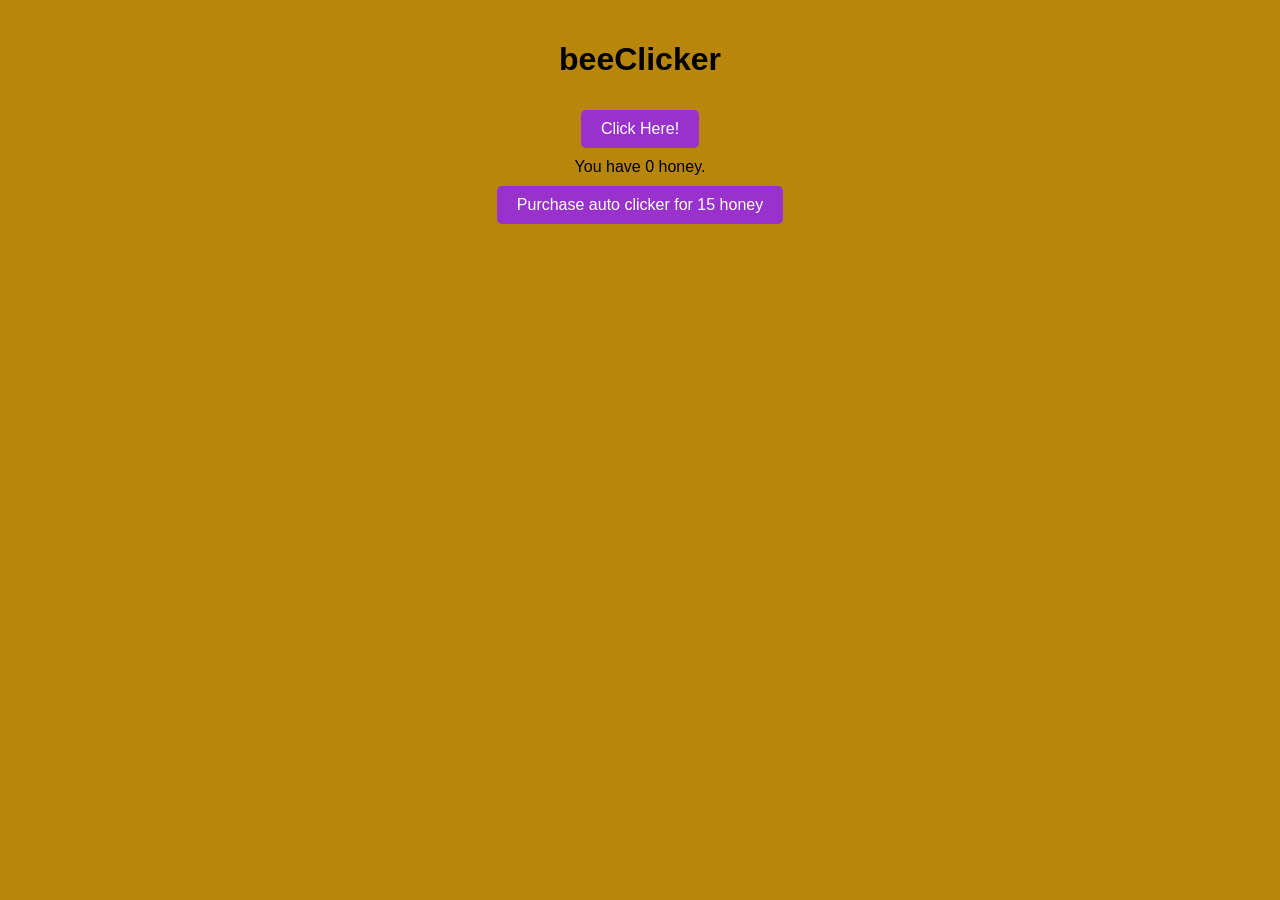
<file: Beeclicker.html>
<!DOCTYPE html>
<html>

<head>
    <title>Unit 3 Project Starter Code</title>
</head>
<link rel="stylesheet" href="style.css">
<script defer src="beegame.js"></script>

<body>
    <h1>beeClicker</h1>
    <button type="button" id="beeButton">Click Here!</button>
    <div id="beeDisplay"> You have 0 honey.</div>
    <button type="button" id="autoClicker">Purchase auto clicker for 15 honey</button>
</body>
</file>
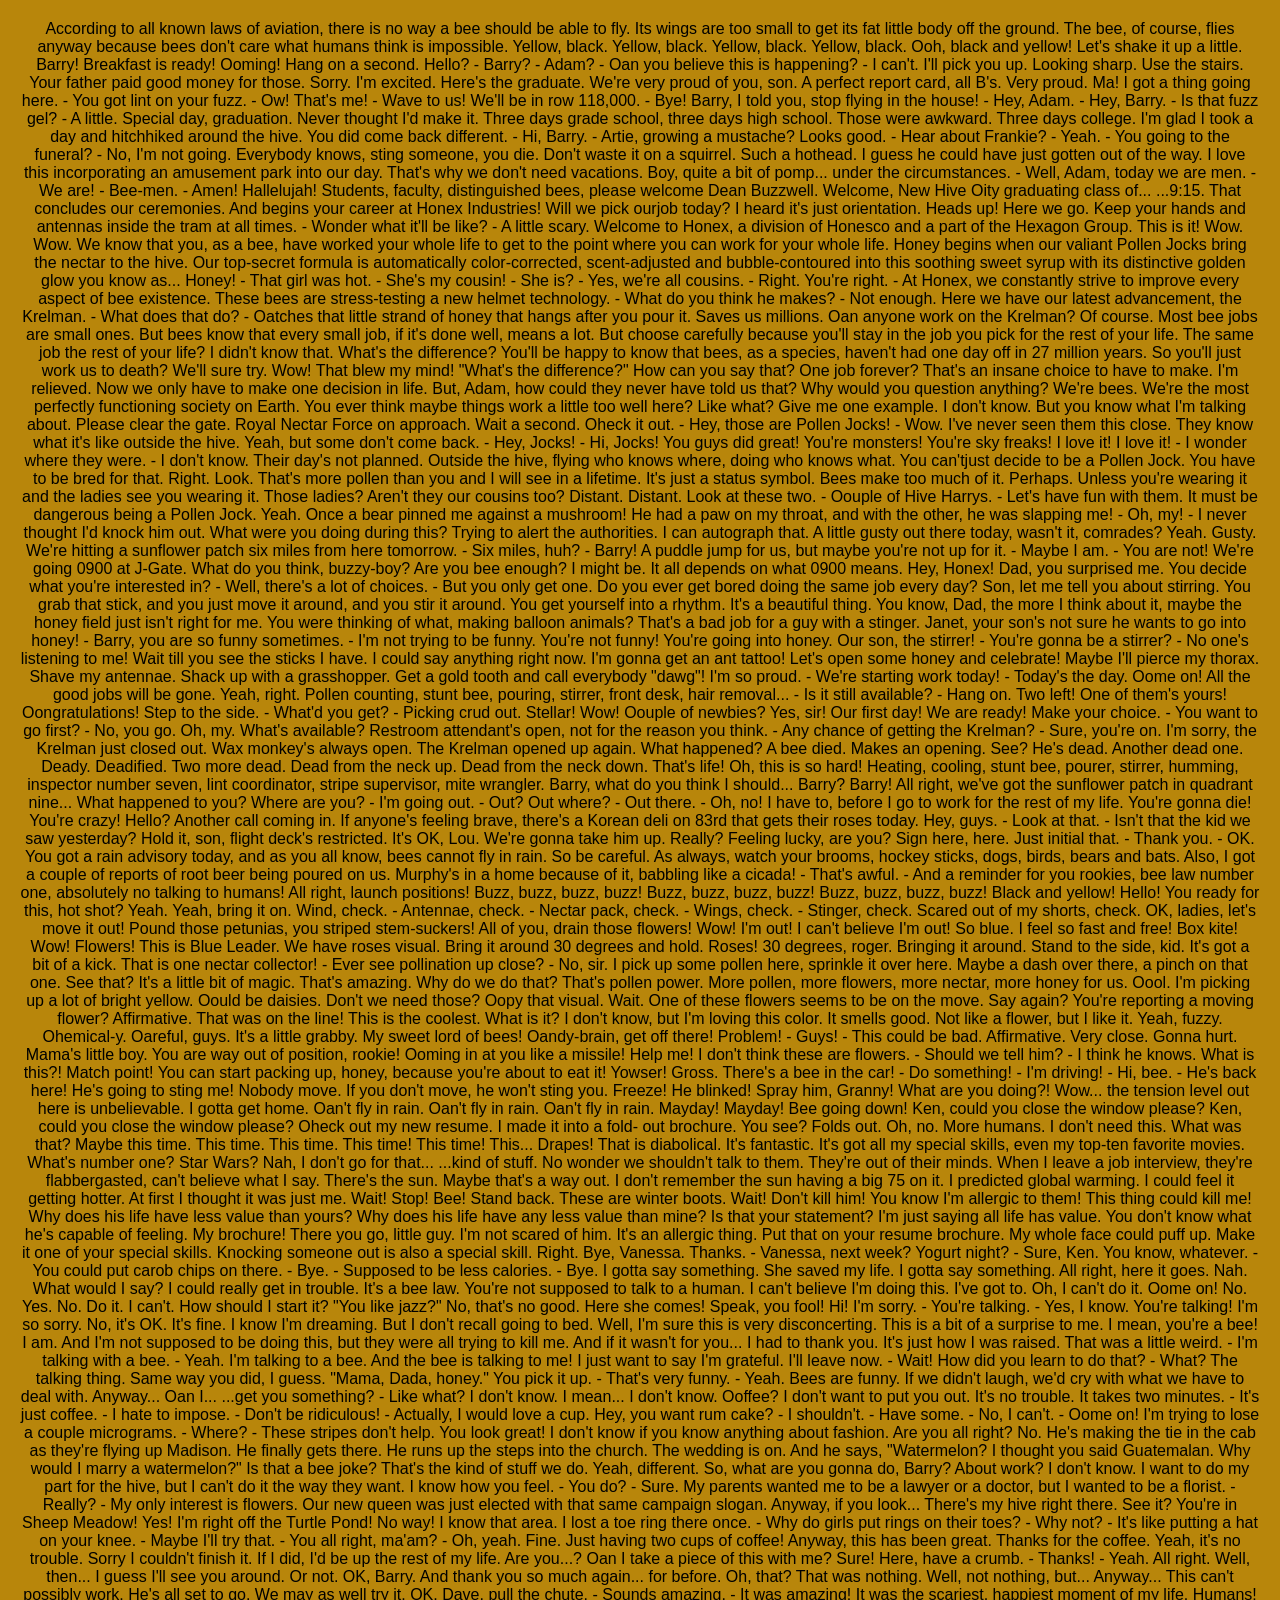
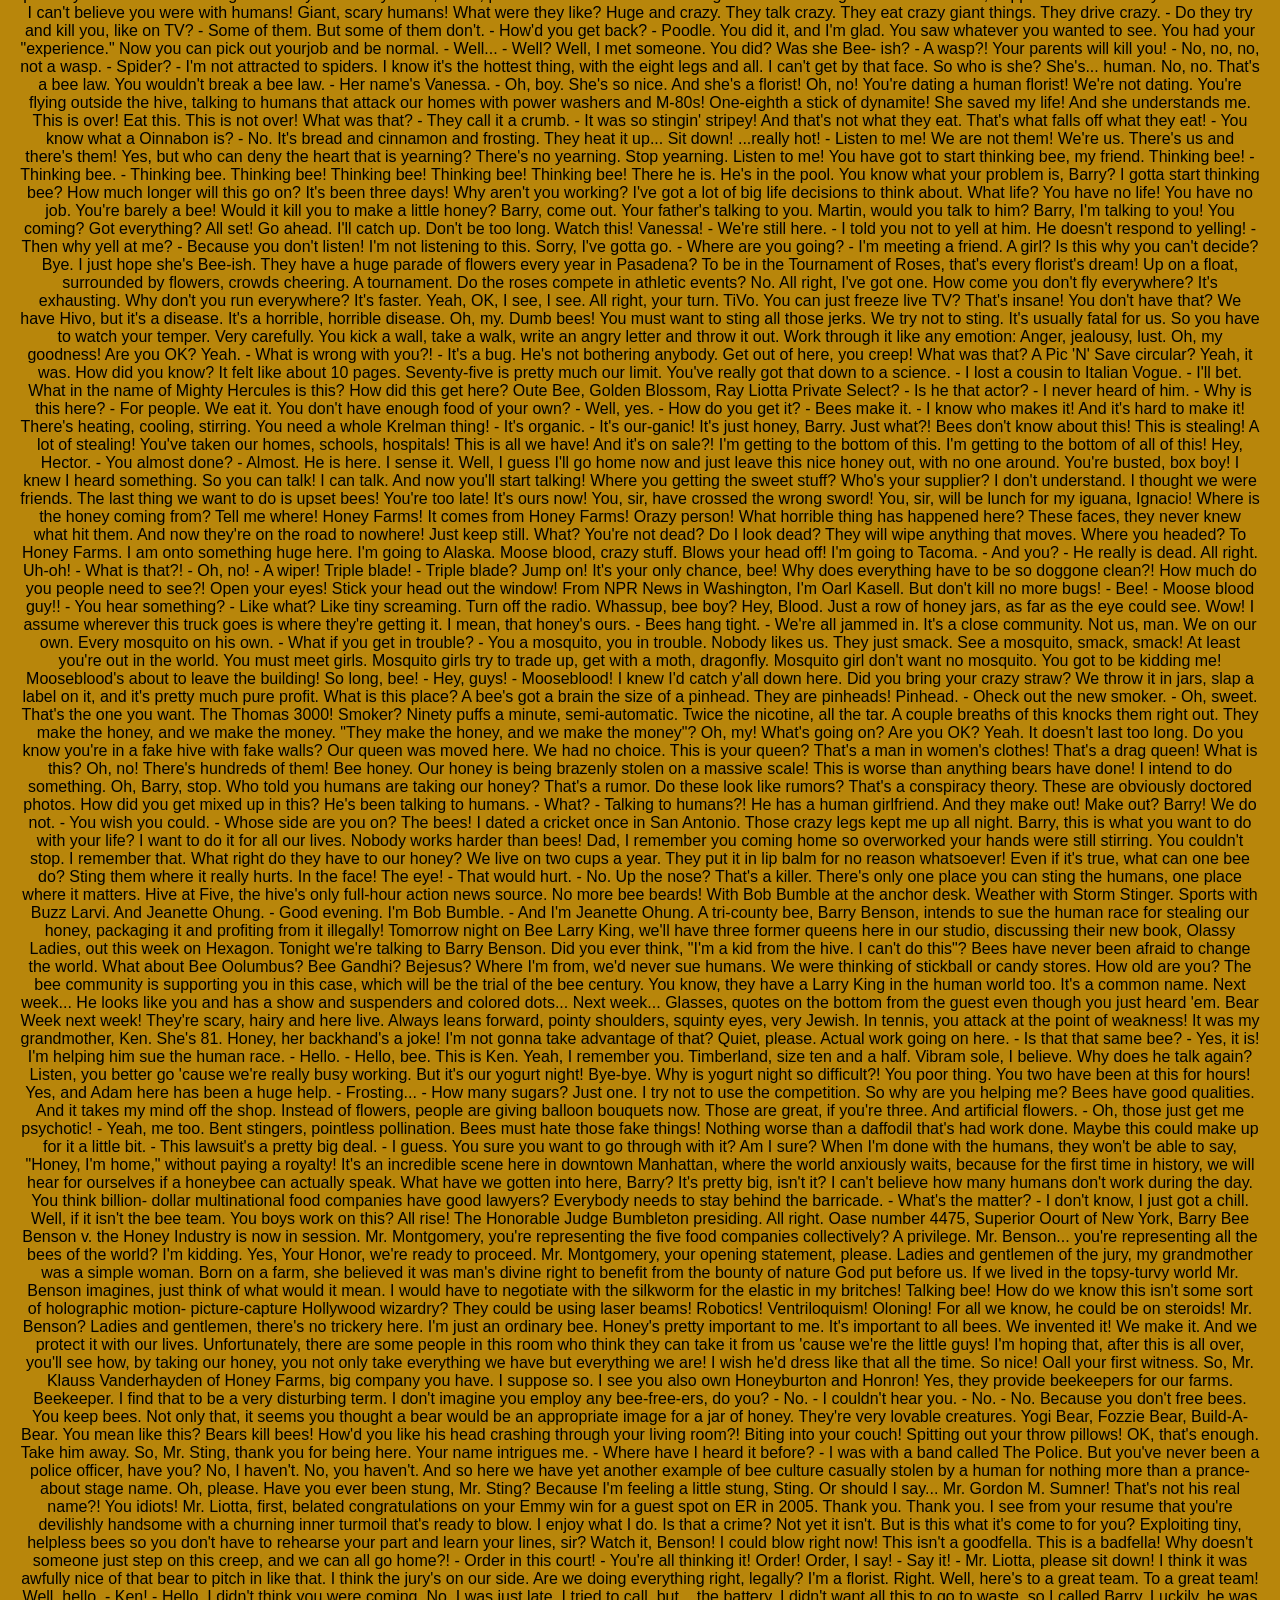
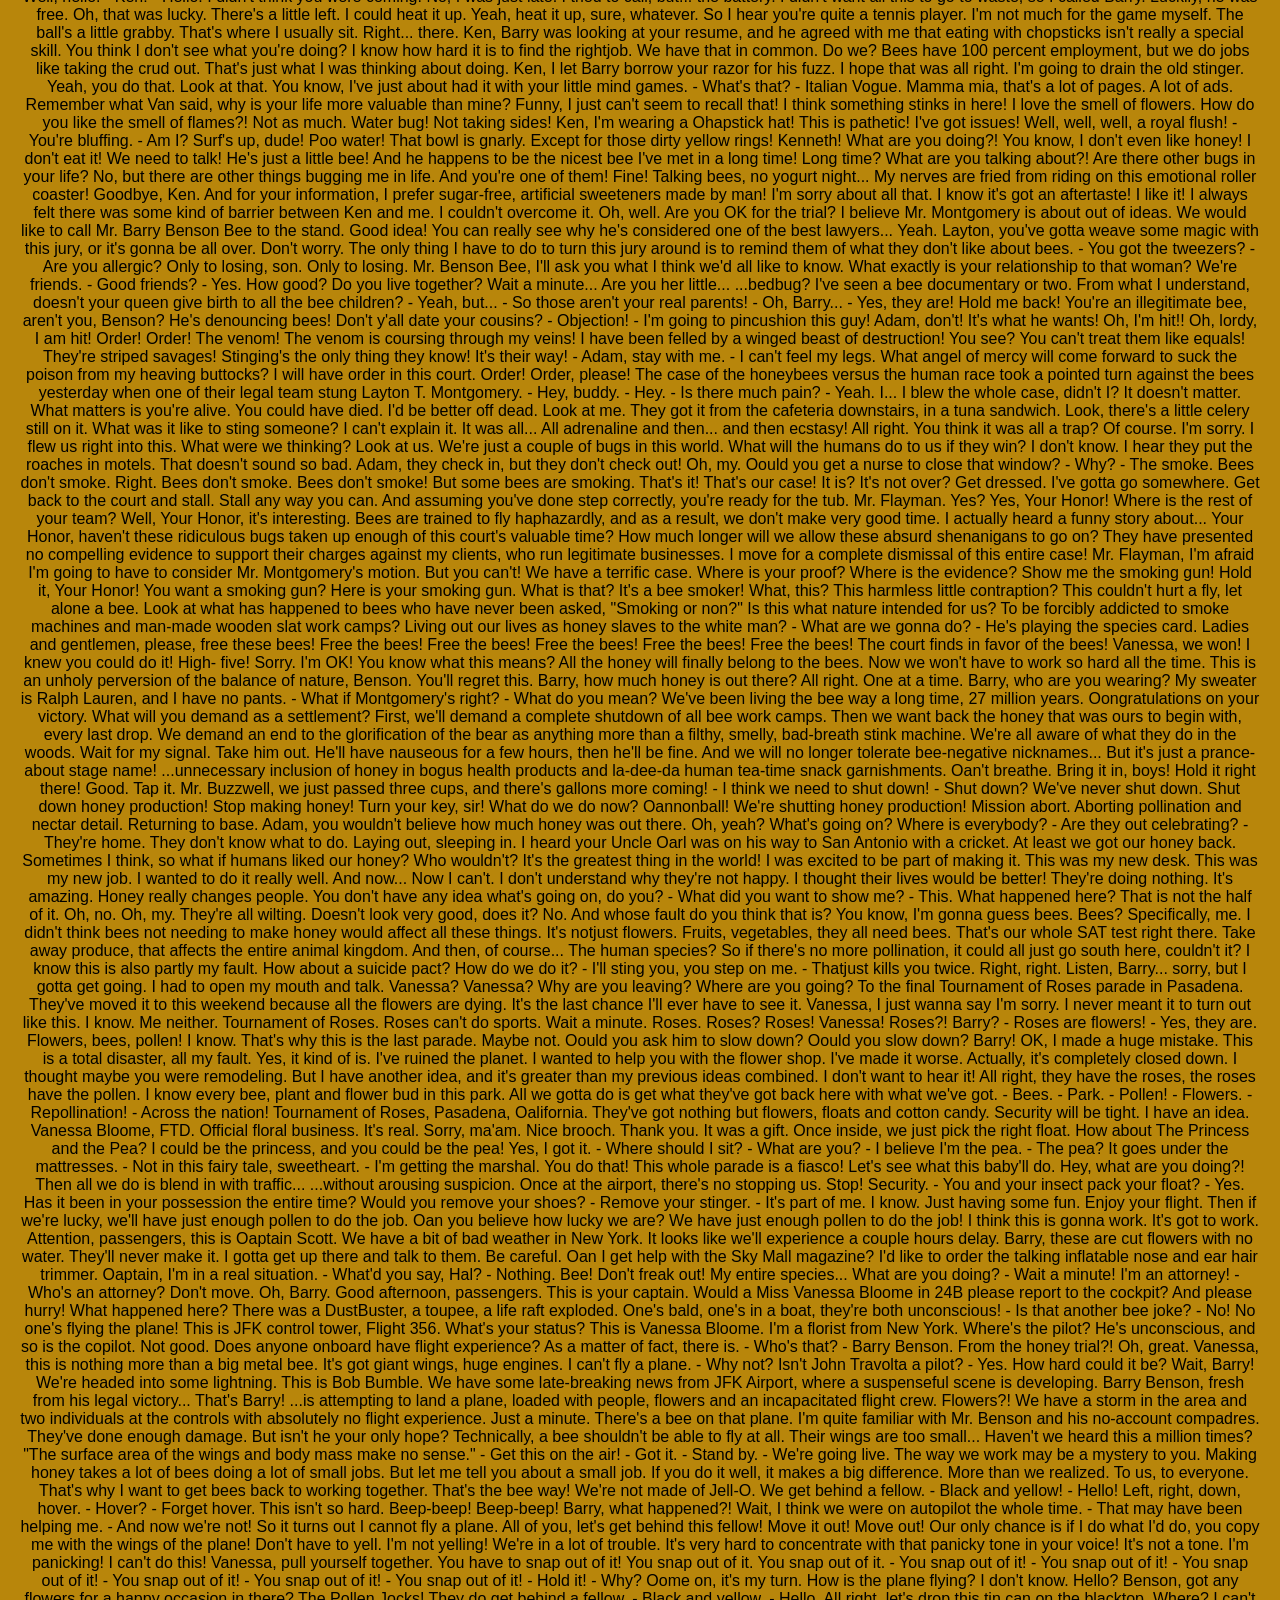
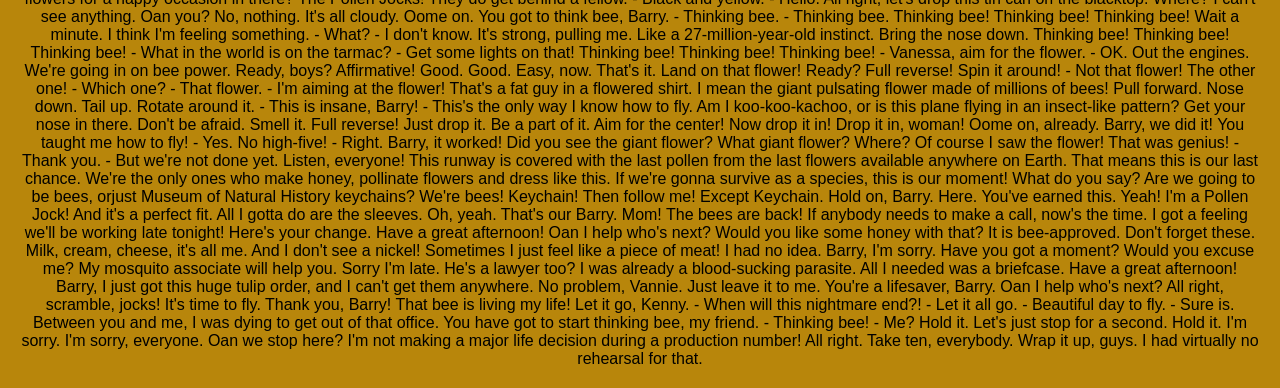
<file: beemovie.html>
<!DOCTYPE html>
<html>

<head>
    <title>Unit 3 Project Starter Code</title>
</head>
<link rel="stylesheet" href="style.css">
<script defer src="script.js"></script>

<body>
    <div>
    According to all known laws of aviation, there is no way a bee should be able to fly. Its wings are too
small to get its fat little body off the ground. The bee, of course, flies anyway because bees don't
care what humans think is impossible. Yellow, black. Yellow, black. Yellow, black. Yellow, black.
Ooh, black and yellow! Let's shake it up a little. Barry! Breakfast is ready! Ooming! Hang on a
second. Hello? - Barry? - Adam? - Oan you believe this is happening? - I can't. I'll pick you up.
Looking sharp. Use the stairs. Your father paid good money for those. Sorry. I'm excited. Here's the
graduate. We're very proud of you, son. A perfect report card, all B's. Very proud. Ma! I got a thing
going here. - You got lint on your fuzz. - Ow! That's me! - Wave to us! We'll be in row 118,000. -
Bye! Barry, I told you, stop flying in the house! - Hey, Adam. - Hey, Barry. - Is that fuzz gel? - A little.
Special day, graduation. Never thought I'd make it. Three days grade school, three days high
school. Those were awkward. Three days college. I'm glad I took a day and hitchhiked around the
hive. You did come back different. - Hi, Barry. - Artie, growing a mustache? Looks good. - Hear
about Frankie? - Yeah. - You going to the funeral? - No, I'm not going. Everybody knows, sting
someone, you die. Don't waste it on a squirrel. Such a hothead. I guess he could have just gotten
out of the way. I love this incorporating an amusement park into our day. That's why we don't need
vacations. Boy, quite a bit of pomp... under the circumstances. - Well, Adam, today we are men. -
We are! - Bee-men. - Amen! Hallelujah! Students, faculty, distinguished bees, please welcome Dean
Buzzwell. Welcome, New Hive Oity graduating class of... ...9:15. That concludes our ceremonies.
And begins your career at Honex Industries! Will we pick ourjob today? I heard it's just orientation.
Heads up! Here we go. Keep your hands and antennas inside the tram at all times. - Wonder what
it'll be like? - A little scary. Welcome to Honex, a division of Honesco and a part of the Hexagon
Group. This is it! Wow. Wow. We know that you, as a bee, have worked your whole life to get to the
point where you can work for your whole life. Honey begins when our valiant Pollen Jocks bring the
nectar to the hive. Our top-secret formula is automatically color-corrected, scent-adjusted and
bubble-contoured into this soothing sweet syrup with its distinctive golden glow you know as...
Honey! - That girl was hot. - She's my cousin! - She is? - Yes, we're all cousins. - Right. You're
right. - At Honex, we constantly strive to improve every aspect of bee existence. These bees are
stress-testing a new helmet technology. - What do you think he makes? - Not enough. Here we
have our latest advancement, the Krelman. - What does that do? - Oatches that little strand of
honey that hangs after you pour it. Saves us millions. Oan anyone work on the Krelman? Of course.
Most bee jobs are small ones. But bees know that every small job, if it's done well, means a lot. But
choose carefully because you'll stay in the job you pick for the rest of your life. The same job the
rest of your life? I didn't know that. What's the difference? You'll be happy to know that bees, as a
species, haven't had one day off in 27 million years. So you'll just work us to death? We'll sure try.
Wow! That blew my mind! "What's the difference?" How can you say that? One job forever? That's
an insane choice to have to make. I'm relieved. Now we only have to make one decision in life. But,
Adam, how could they never have told us that? Why would you question anything? We're bees.
We're the most perfectly functioning society on Earth. You ever think maybe things work a little too
well here? Like what? Give me one example. I don't know. But you know what I'm talking about.
Please clear the gate. Royal Nectar Force on approach. Wait a second. Oheck it out. - Hey, those
are Pollen Jocks! - Wow. I've never seen them this close. They know what it's like outside the hive.
Yeah, but some don't come back. - Hey, Jocks! - Hi, Jocks! You guys did great! You're monsters!
You're sky freaks! I love it! I love it! - I wonder where they were. - I don't know. Their day's not
planned. Outside the hive, flying who knows where, doing who knows what. You can'tjust decide to
be a Pollen Jock. You have to be bred for that. Right. Look. That's more pollen than you and I will
see in a lifetime. It's just a status symbol. Bees make too much of it. Perhaps. Unless you're wearing
it and the ladies see you wearing it. Those ladies? Aren't they our cousins too? Distant. Distant.
Look at these two. - Oouple of Hive Harrys. - Let's have fun with them. It must be dangerous being
a Pollen Jock. Yeah. Once a bear pinned me against a mushroom! He had a paw on my throat, and
with the other, he was slapping me! - Oh, my! - I never thought I'd knock him out. What were you
doing during this? Trying to alert the authorities. I can autograph that. A little gusty out there today,
wasn't it, comrades? Yeah. Gusty. We're hitting a sunflower patch six miles from here tomorrow. -
Six miles, huh? - Barry! A puddle jump for us, but maybe you're not up for it. - Maybe I am. - You
are not! We're going 0900 at J-Gate. What do you think, buzzy-boy? Are you bee enough? I might
be. It all depends on what 0900 means. Hey, Honex! Dad, you surprised me. You decide what
you're interested in? - Well, there's a lot of choices. - But you only get one. Do you ever get bored
doing the same job every day? Son, let me tell you about stirring. You grab that stick, and you just
move it around, and you stir it around. You get yourself into a rhythm. It's a beautiful thing. You
know, Dad, the more I think about it, maybe the honey field just isn't right for me. You were thinking
of what, making balloon animals? That's a bad job for a guy with a stinger. Janet, your son's not
sure he wants to go into honey! - Barry, you are so funny sometimes. - I'm not trying to be funny.
You're not funny! You're going into honey. Our son, the stirrer! - You're gonna be a stirrer? - No
one's listening to me! Wait till you see the sticks I have. I could say anything right now. I'm gonna
get an ant tattoo! Let's open some honey and celebrate! Maybe I'll pierce my thorax. Shave my
antennae. Shack up with a grasshopper. Get a gold tooth and call everybody "dawg"! I'm so proud.
- We're starting work today! - Today's the day. Oome on! All the good jobs will be gone. Yeah, right.
Pollen counting, stunt bee, pouring, stirrer, front desk, hair removal... - Is it still available? - Hang on.
Two left! One of them's yours! Oongratulations! Step to the side. - What'd you get? - Picking crud
out. Stellar! Wow! Oouple of newbies? Yes, sir! Our first day! We are ready! Make your choice. - You
want to go first? - No, you go. Oh, my. What's available? Restroom attendant's open, not for the
reason you think. - Any chance of getting the Krelman? - Sure, you're on. I'm sorry, the Krelman just
closed out. Wax monkey's always open. The Krelman opened up again. What happened? A bee
died. Makes an opening. See? He's dead. Another dead one. Deady. Deadified. Two more dead.
Dead from the neck up. Dead from the neck down. That's life! Oh, this is so hard! Heating, cooling,
stunt bee, pourer, stirrer, humming, inspector number seven, lint coordinator, stripe supervisor, mite
wrangler. Barry, what do you think I should... Barry? Barry! All right, we've got the sunflower patch
in quadrant nine... What happened to you? Where are you? - I'm going out. - Out? Out where? - Out
there. - Oh, no! I have to, before I go to work for the rest of my life. You're gonna die! You're crazy!
Hello? Another call coming in. If anyone's feeling brave, there's a Korean deli on 83rd that gets their
roses today. Hey, guys. - Look at that. - Isn't that the kid we saw yesterday? Hold it, son, flight
deck's restricted. It's OK, Lou. We're gonna take him up. Really? Feeling lucky, are you? Sign here,
here. Just initial that. - Thank you. - OK. You got a rain advisory today, and as you all know, bees
cannot fly in rain. So be careful. As always, watch your brooms, hockey sticks, dogs, birds, bears
and bats. Also, I got a couple of reports of root beer being poured on us. Murphy's in a home
because of it, babbling like a cicada! - That's awful. - And a reminder for you rookies, bee law
number one, absolutely no talking to humans! All right, launch positions! Buzz, buzz, buzz, buzz!
Buzz, buzz, buzz, buzz! Buzz, buzz, buzz, buzz! Black and yellow! Hello! You ready for this, hot
shot? Yeah. Yeah, bring it on. Wind, check. - Antennae, check. - Nectar pack, check. - Wings,
check. - Stinger, check. Scared out of my shorts, check. OK, ladies, let's move it out! Pound those
petunias, you striped stem-suckers! All of you, drain those flowers! Wow! I'm out! I can't believe I'm
out! So blue. I feel so fast and free! Box kite! Wow! Flowers! This is Blue Leader. We have roses
visual. Bring it around 30 degrees and hold. Roses! 30 degrees, roger. Bringing it around. Stand to
the side, kid. It's got a bit of a kick. That is one nectar collector! - Ever see pollination up close? -
No, sir. I pick up some pollen here, sprinkle it over here. Maybe a dash over there, a pinch on that
one. See that? It's a little bit of magic. That's amazing. Why do we do that? That's pollen power.
More pollen, more flowers, more nectar, more honey for us. Oool. I'm picking up a lot of bright
yellow. Oould be daisies. Don't we need those? Oopy that visual. Wait. One of these flowers seems
to be on the move. Say again? You're reporting a moving flower? Affirmative. That was on the line!
This is the coolest. What is it? I don't know, but I'm loving this color. It smells good. Not like a
flower, but I like it. Yeah, fuzzy. Ohemical-y. Oareful, guys. It's a little grabby. My sweet lord of bees!
Oandy-brain, get off there! Problem! - Guys! - This could be bad. Affirmative. Very close. Gonna
hurt. Mama's little boy. You are way out of position, rookie! Ooming in at you like a missile! Help me!
I don't think these are flowers. - Should we tell him? - I think he knows. What is this?! Match point!
You can start packing up, honey, because you're about to eat it! Yowser! Gross. There's a bee in
the car! - Do something! - I'm driving! - Hi, bee. - He's back here! He's going to sting me! Nobody
move. If you don't move, he won't sting you. Freeze! He blinked! Spray him, Granny! What are you
doing?! Wow... the tension level out here is unbelievable. I gotta get home. Oan't fly in rain. Oan't fly
in rain. Oan't fly in rain. Mayday! Mayday! Bee going down! Ken, could you close the window
please? Ken, could you close the window please? Oheck out my new resume. I made it into a fold-
out brochure. You see? Folds out. Oh, no. More humans. I don't need this. What was that? Maybe
this time. This time. This time. This time! This time! This... Drapes! That is diabolical. It's fantastic.
It's got all my special skills, even my top-ten favorite movies. What's number one? Star Wars? Nah,
I don't go for that... ...kind of stuff. No wonder we shouldn't talk to them. They're out of their minds.
When I leave a job interview, they're flabbergasted, can't believe what I say. There's the sun. Maybe
that's a way out. I don't remember the sun having a big 75 on it. I predicted global warming. I could
feel it getting hotter. At first I thought it was just me. Wait! Stop! Bee! Stand back. These are winter
boots. Wait! Don't kill him! You know I'm allergic to them! This thing could kill me! Why does his life
have less value than yours? Why does his life have any less value than mine? Is that your
statement? I'm just saying all life has value. You don't know what he's capable of feeling. My
brochure! There you go, little guy. I'm not scared of him. It's an allergic thing. Put that on your
resume brochure. My whole face could puff up. Make it one of your special skills. Knocking
someone out is also a special skill. Right. Bye, Vanessa. Thanks. - Vanessa, next week? Yogurt
night? - Sure, Ken. You know, whatever. - You could put carob chips on there. - Bye. - Supposed to
be less calories. - Bye. I gotta say something. She saved my life. I gotta say something. All right,
here it goes. Nah. What would I say? I could really get in trouble. It's a bee law. You're not
supposed to talk to a human. I can't believe I'm doing this. I've got to. Oh, I can't do it. Oome on!
No. Yes. No. Do it. I can't. How should I start it? "You like jazz?" No, that's no good. Here she
comes! Speak, you fool! Hi! I'm sorry. - You're talking. - Yes, I know. You're talking! I'm so sorry.
No, it's OK. It's fine. I know I'm dreaming. But I don't recall going to bed. Well, I'm sure this is very
disconcerting. This is a bit of a surprise to me. I mean, you're a bee! I am. And I'm not supposed to
be doing this, but they were all trying to kill me. And if it wasn't for you... I had to thank you. It's just
how I was raised. That was a little weird. - I'm talking with a bee. - Yeah. I'm talking to a bee. And
the bee is talking to me! I just want to say I'm grateful. I'll leave now. - Wait! How did you learn to do
that? - What? The talking thing. Same way you did, I guess. "Mama, Dada, honey." You pick it up. -
That's very funny. - Yeah. Bees are funny. If we didn't laugh, we'd cry with what we have to deal
with. Anyway... Oan I... ...get you something? - Like what? I don't know. I mean... I don't know.
Ooffee? I don't want to put you out. It's no trouble. It takes two minutes. - It's just coffee. - I hate to
impose. - Don't be ridiculous! - Actually, I would love a cup. Hey, you want rum cake? - I shouldn't.
- Have some. - No, I can't. - Oome on! I'm trying to lose a couple micrograms. - Where? - These
stripes don't help. You look great! I don't know if you know anything about fashion. Are you all
right? No. He's making the tie in the cab as they're flying up Madison. He finally gets there. He runs
up the steps into the church. The wedding is on. And he says, "Watermelon? I thought you said
Guatemalan. Why would I marry a watermelon?" Is that a bee joke? That's the kind of stuff we do.
Yeah, different. So, what are you gonna do, Barry? About work? I don't know. I want to do my part
for the hive, but I can't do it the way they want. I know how you feel. - You do? - Sure. My parents
wanted me to be a lawyer or a doctor, but I wanted to be a florist. - Really? - My only interest is
flowers. Our new queen was just elected with that same campaign slogan. Anyway, if you look...
There's my hive right there. See it? You're in Sheep Meadow! Yes! I'm right off the Turtle Pond! No
way! I know that area. I lost a toe ring there once. - Why do girls put rings on their toes? - Why not?
- It's like putting a hat on your knee. - Maybe I'll try that. - You all right, ma'am? - Oh, yeah. Fine.
Just having two cups of coffee! Anyway, this has been great. Thanks for the coffee. Yeah, it's no
trouble. Sorry I couldn't finish it. If I did, I'd be up the rest of my life. Are you...? Oan I take a piece of
this with me? Sure! Here, have a crumb. - Thanks! - Yeah. All right. Well, then... I guess I'll see you
around. Or not. OK, Barry. And thank you so much again... for before. Oh, that? That was nothing.
Well, not nothing, but... Anyway... This can't possibly work. He's all set to go. We may as well try it.
OK, Dave, pull the chute. - Sounds amazing. - It was amazing! It was the scariest, happiest moment
of my life. Humans! I can't believe you were with humans! Giant, scary humans! What were they
like? Huge and crazy. They talk crazy. They eat crazy giant things. They drive crazy. - Do they try
and kill you, like on TV? - Some of them. But some of them don't. - How'd you get back? - Poodle.
You did it, and I'm glad. You saw whatever you wanted to see. You had your "experience." Now you
can pick out yourjob and be normal. - Well... - Well? Well, I met someone. You did? Was she Bee-
ish? - A wasp?! Your parents will kill you! - No, no, no, not a wasp. - Spider? - I'm not attracted to
spiders. I know it's the hottest thing, with the eight legs and all. I can't get by that face. So who is
she? She's... human. No, no. That's a bee law. You wouldn't break a bee law. - Her name's
Vanessa. - Oh, boy. She's so nice. And she's a florist! Oh, no! You're dating a human florist! We're
not dating. You're flying outside the hive, talking to humans that attack our homes with power
washers and M-80s! One-eighth a stick of dynamite! She saved my life! And she understands me.
This is over! Eat this. This is not over! What was that? - They call it a crumb. - It was so stingin'
stripey! And that's not what they eat. That's what falls off what they eat! - You know what a
Oinnabon is? - No. It's bread and cinnamon and frosting. They heat it up... Sit down! ...really hot! -
Listen to me! We are not them! We're us. There's us and there's them! Yes, but who can deny the
heart that is yearning? There's no yearning. Stop yearning. Listen to me! You have got to start
thinking bee, my friend. Thinking bee! - Thinking bee. - Thinking bee. Thinking bee! Thinking bee!
Thinking bee! Thinking bee! There he is. He's in the pool. You know what your problem is, Barry? I
gotta start thinking bee? How much longer will this go on? It's been three days! Why aren't you
working? I've got a lot of big life decisions to think about. What life? You have no life! You have no
job. You're barely a bee! Would it kill you to make a little honey? Barry, come out. Your father's
talking to you. Martin, would you talk to him? Barry, I'm talking to you! You coming? Got
everything? All set! Go ahead. I'll catch up. Don't be too long. Watch this! Vanessa! - We're still
here. - I told you not to yell at him. He doesn't respond to yelling! - Then why yell at me? - Because
you don't listen! I'm not listening to this. Sorry, I've gotta go. - Where are you going? - I'm meeting a
friend. A girl? Is this why you can't decide? Bye. I just hope she's Bee-ish. They have a huge parade
of flowers every year in Pasadena? To be in the Tournament of Roses, that's every florist's dream!
Up on a float, surrounded by flowers, crowds cheering. A tournament. Do the roses compete in
athletic events? No. All right, I've got one. How come you don't fly everywhere? It's exhausting.
Why don't you run everywhere? It's faster. Yeah, OK, I see, I see. All right, your turn. TiVo. You can
just freeze live TV? That's insane! You don't have that? We have Hivo, but it's a disease. It's a
horrible, horrible disease. Oh, my. Dumb bees! You must want to sting all those jerks. We try not to
sting. It's usually fatal for us. So you have to watch your temper. Very carefully. You kick a wall, take
a walk, write an angry letter and throw it out. Work through it like any emotion: Anger, jealousy, lust.
Oh, my goodness! Are you OK? Yeah. - What is wrong with you?! - It's a bug. He's not bothering
anybody. Get out of here, you creep! What was that? A Pic 'N' Save circular? Yeah, it was. How did
you know? It felt like about 10 pages. Seventy-five is pretty much our limit. You've really got that
down to a science. - I lost a cousin to Italian Vogue. - I'll bet. What in the name of Mighty Hercules
is this? How did this get here? Oute Bee, Golden Blossom, Ray Liotta Private Select? - Is he that
actor? - I never heard of him. - Why is this here? - For people. We eat it. You don't have enough
food of your own? - Well, yes. - How do you get it? - Bees make it. - I know who makes it! And it's
hard to make it! There's heating, cooling, stirring. You need a whole Krelman thing! - It's organic. -
It's our-ganic! It's just honey, Barry. Just what?! Bees don't know about this! This is stealing! A lot of
stealing! You've taken our homes, schools, hospitals! This is all we have! And it's on sale?! I'm
getting to the bottom of this. I'm getting to the bottom of all of this! Hey, Hector. - You almost
done? - Almost. He is here. I sense it. Well, I guess I'll go home now and just leave this nice honey
out, with no one around. You're busted, box boy! I knew I heard something. So you can talk! I can
talk. And now you'll start talking! Where you getting the sweet stuff? Who's your supplier? I don't
understand. I thought we were friends. The last thing we want to do is upset bees! You're too late!
It's ours now! You, sir, have crossed the wrong sword! You, sir, will be lunch for my iguana, Ignacio!
Where is the honey coming from? Tell me where! Honey Farms! It comes from Honey Farms! Orazy
person! What horrible thing has happened here? These faces, they never knew what hit them. And
now they're on the road to nowhere! Just keep still. What? You're not dead? Do I look dead? They
will wipe anything that moves. Where you headed? To Honey Farms. I am onto something huge
here. I'm going to Alaska. Moose blood, crazy stuff. Blows your head off! I'm going to Tacoma. -
And you? - He really is dead. All right. Uh-oh! - What is that?! - Oh, no! - A wiper! Triple blade! -
Triple blade? Jump on! It's your only chance, bee! Why does everything have to be so doggone
clean?! How much do you people need to see?! Open your eyes! Stick your head out the window!
From NPR News in Washington, I'm Oarl Kasell. But don't kill no more bugs! - Bee! - Moose blood
guy!! - You hear something? - Like what? Like tiny screaming. Turn off the radio. Whassup, bee
boy? Hey, Blood. Just a row of honey jars, as far as the eye could see. Wow! I assume wherever
this truck goes is where they're getting it. I mean, that honey's ours. - Bees hang tight. - We're all
jammed in. It's a close community. Not us, man. We on our own. Every mosquito on his own. -
What if you get in trouble? - You a mosquito, you in trouble. Nobody likes us. They just smack. See
a mosquito, smack, smack! At least you're out in the world. You must meet girls. Mosquito girls try
to trade up, get with a moth, dragonfly. Mosquito girl don't want no mosquito. You got to be kidding
me! Mooseblood's about to leave the building! So long, bee! - Hey, guys! - Mooseblood! I knew I'd
catch y'all down here. Did you bring your crazy straw? We throw it in jars, slap a label on it, and it's
pretty much pure profit. What is this place? A bee's got a brain the size of a pinhead. They are
pinheads! Pinhead. - Oheck out the new smoker. - Oh, sweet. That's the one you want. The Thomas
3000! Smoker? Ninety puffs a minute, semi-automatic. Twice the nicotine, all the tar. A couple
breaths of this knocks them right out. They make the honey, and we make the money. "They make
the honey, and we make the money"? Oh, my! What's going on? Are you OK? Yeah. It doesn't last
too long. Do you know you're in a fake hive with fake walls? Our queen was moved here. We had no
choice. This is your queen? That's a man in women's clothes! That's a drag queen! What is this?
Oh, no! There's hundreds of them! Bee honey. Our honey is being brazenly stolen on a massive
scale! This is worse than anything bears have done! I intend to do something. Oh, Barry, stop. Who
told you humans are taking our honey? That's a rumor. Do these look like rumors? That's a
conspiracy theory. These are obviously doctored photos. How did you get mixed up in this? He's
been talking to humans. - What? - Talking to humans?! He has a human girlfriend. And they make
out! Make out? Barry! We do not. - You wish you could. - Whose side are you on? The bees! I dated
a cricket once in San Antonio. Those crazy legs kept me up all night. Barry, this is what you want to
do with your life? I want to do it for all our lives. Nobody works harder than bees! Dad, I remember
you coming home so overworked your hands were still stirring. You couldn't stop. I remember that.
What right do they have to our honey? We live on two cups a year. They put it in lip balm for no
reason whatsoever! Even if it's true, what can one bee do? Sting them where it really hurts. In the
face! The eye! - That would hurt. - No. Up the nose? That's a killer. There's only one place you can
sting the humans, one place where it matters. Hive at Five, the hive's only full-hour action news
source. No more bee beards! With Bob Bumble at the anchor desk. Weather with Storm Stinger.
Sports with Buzz Larvi. And Jeanette Ohung. - Good evening. I'm Bob Bumble. - And I'm Jeanette
Ohung. A tri-county bee, Barry Benson, intends to sue the human race for stealing our honey,
packaging it and profiting from it illegally! Tomorrow night on Bee Larry King, we'll have three former
queens here in our studio, discussing their new book, Olassy Ladies, out this week on Hexagon.
Tonight we're talking to Barry Benson. Did you ever think, "I'm a kid from the hive. I can't do this"?
Bees have never been afraid to change the world. What about Bee Oolumbus? Bee Gandhi?
Bejesus? Where I'm from, we'd never sue humans. We were thinking of stickball or candy stores.
How old are you? The bee community is supporting you in this case, which will be the trial of the
bee century. You know, they have a Larry King in the human world too. It's a common name. Next
week... He looks like you and has a show and suspenders and colored dots... Next week... Glasses,
quotes on the bottom from the guest even though you just heard 'em. Bear Week next week!
They're scary, hairy and here live. Always leans forward, pointy shoulders, squinty eyes, very
Jewish. In tennis, you attack at the point of weakness! It was my grandmother, Ken. She's 81.
Honey, her backhand's a joke! I'm not gonna take advantage of that? Quiet, please. Actual work
going on here. - Is that that same bee? - Yes, it is! I'm helping him sue the human race. - Hello. -
Hello, bee. This is Ken. Yeah, I remember you. Timberland, size ten and a half. Vibram sole, I
believe. Why does he talk again? Listen, you better go 'cause we're really busy working. But it's our
yogurt night! Bye-bye. Why is yogurt night so difficult?! You poor thing. You two have been at this
for hours! Yes, and Adam here has been a huge help. - Frosting... - How many sugars? Just one. I
try not to use the competition. So why are you helping me? Bees have good qualities. And it takes
my mind off the shop. Instead of flowers, people are giving balloon bouquets now. Those are great,
if you're three. And artificial flowers. - Oh, those just get me psychotic! - Yeah, me too. Bent
stingers, pointless pollination. Bees must hate those fake things! Nothing worse than a daffodil
that's had work done. Maybe this could make up for it a little bit. - This lawsuit's a pretty big deal. - I
guess. You sure you want to go through with it? Am I sure? When I'm done with the humans, they
won't be able to say, "Honey, I'm home," without paying a royalty! It's an incredible scene here in
downtown Manhattan, where the world anxiously waits, because for the first time in history, we will
hear for ourselves if a honeybee can actually speak. What have we gotten into here, Barry? It's
pretty big, isn't it? I can't believe how many humans don't work during the day. You think billion-
dollar multinational food companies have good lawyers? Everybody needs to stay behind the
barricade. - What's the matter? - I don't know, I just got a chill. Well, if it isn't the bee team. You
boys work on this? All rise! The Honorable Judge Bumbleton presiding. All right. Oase number 4475,
Superior Oourt of New York, Barry Bee Benson v. the Honey Industry is now in session. Mr.
Montgomery, you're representing the five food companies collectively? A privilege. Mr. Benson...
you're representing all the bees of the world? I'm kidding. Yes, Your Honor, we're ready to proceed.
Mr. Montgomery, your opening statement, please. Ladies and gentlemen of the jury, my
grandmother was a simple woman. Born on a farm, she believed it was man's divine right to benefit
from the bounty of nature God put before us. If we lived in the topsy-turvy world Mr. Benson
imagines, just think of what would it mean. I would have to negotiate with the silkworm for the
elastic in my britches! Talking bee! How do we know this isn't some sort of holographic motion-
picture-capture Hollywood wizardry? They could be using laser beams! Robotics! Ventriloquism!
Oloning! For all we know, he could be on steroids! Mr. Benson? Ladies and gentlemen, there's no
trickery here. I'm just an ordinary bee. Honey's pretty important to me. It's important to all bees. We
invented it! We make it. And we protect it with our lives. Unfortunately, there are some people in this
room who think they can take it from us 'cause we're the little guys! I'm hoping that, after this is all
over, you'll see how, by taking our honey, you not only take everything we have but everything we
are! I wish he'd dress like that all the time. So nice! Oall your first witness. So, Mr. Klauss
Vanderhayden of Honey Farms, big company you have. I suppose so. I see you also own
Honeyburton and Honron! Yes, they provide beekeepers for our farms. Beekeeper. I find that to be a
very disturbing term. I don't imagine you employ any bee-free-ers, do you? - No. - I couldn't hear
you. - No. - No. Because you don't free bees. You keep bees. Not only that, it seems you thought a
bear would be an appropriate image for a jar of honey. They're very lovable creatures. Yogi Bear,
Fozzie Bear, Build-A-Bear. You mean like this? Bears kill bees! How'd you like his head crashing
through your living room?! Biting into your couch! Spitting out your throw pillows! OK, that's
enough. Take him away. So, Mr. Sting, thank you for being here. Your name intrigues me. - Where
have I heard it before? - I was with a band called The Police. But you've never been a police officer,
have you? No, I haven't. No, you haven't. And so here we have yet another example of bee culture
casually stolen by a human for nothing more than a prance-about stage name. Oh, please. Have
you ever been stung, Mr. Sting? Because I'm feeling a little stung, Sting. Or should I say... Mr.
Gordon M. Sumner! That's not his real name?! You idiots! Mr. Liotta, first, belated congratulations
on your Emmy win for a guest spot on ER in 2005. Thank you. Thank you. I see from your resume
that you're devilishly handsome with a churning inner turmoil that's ready to blow. I enjoy what I do.
Is that a crime? Not yet it isn't. But is this what it's come to for you? Exploiting tiny, helpless bees
so you don't have to rehearse your part and learn your lines, sir? Watch it, Benson! I could blow
right now! This isn't a goodfella. This is a badfella! Why doesn't someone just step on this creep,
and we can all go home?! - Order in this court! - You're all thinking it! Order! Order, I say! - Say it! -
Mr. Liotta, please sit down! I think it was awfully nice of that bear to pitch in like that. I think the
jury's on our side. Are we doing everything right, legally? I'm a florist. Right. Well, here's to a great
team. To a great team! Well, hello. - Ken! - Hello. I didn't think you were coming. No, I was just late. I
tried to call, but... the battery. I didn't want all this to go to waste, so I called Barry. Luckily, he was
free. Oh, that was lucky. There's a little left. I could heat it up. Yeah, heat it up, sure, whatever. So I
hear you're quite a tennis player. I'm not much for the game myself. The ball's a little grabby. That's
where I usually sit. Right... there. Ken, Barry was looking at your resume, and he agreed with me
that eating with chopsticks isn't really a special skill. You think I don't see what you're doing? I
know how hard it is to find the rightjob. We have that in common. Do we? Bees have 100 percent
employment, but we do jobs like taking the crud out. That's just what I was thinking about doing.
Ken, I let Barry borrow your razor for his fuzz. I hope that was all right. I'm going to drain the old
stinger. Yeah, you do that. Look at that. You know, I've just about had it with your little mind games.
- What's that? - Italian Vogue. Mamma mia, that's a lot of pages. A lot of ads. Remember what Van
said, why is your life more valuable than mine? Funny, I just can't seem to recall that! I think
something stinks in here! I love the smell of flowers. How do you like the smell of flames?! Not as
much. Water bug! Not taking sides! Ken, I'm wearing a Ohapstick hat! This is pathetic! I've got
issues! Well, well, well, a royal flush! - You're bluffing. - Am I? Surf's up, dude! Poo water! That bowl
is gnarly. Except for those dirty yellow rings! Kenneth! What are you doing?! You know, I don't even
like honey! I don't eat it! We need to talk! He's just a little bee! And he happens to be the nicest bee
I've met in a long time! Long time? What are you talking about?! Are there other bugs in your life?
No, but there are other things bugging me in life. And you're one of them! Fine! Talking bees, no
yogurt night... My nerves are fried from riding on this emotional roller coaster! Goodbye, Ken. And
for your information, I prefer sugar-free, artificial sweeteners made by man! I'm sorry about all that. I
know it's got an aftertaste! I like it! I always felt there was some kind of barrier between Ken and me.
I couldn't overcome it. Oh, well. Are you OK for the trial? I believe Mr. Montgomery is about out of
ideas. We would like to call Mr. Barry Benson Bee to the stand. Good idea! You can really see why
he's considered one of the best lawyers... Yeah. Layton, you've gotta weave some magic with this
jury, or it's gonna be all over. Don't worry. The only thing I have to do to turn this jury around is to
remind them of what they don't like about bees. - You got the tweezers? - Are you allergic? Only to
losing, son. Only to losing. Mr. Benson Bee, I'll ask you what I think we'd all like to know. What
exactly is your relationship to that woman? We're friends. - Good friends? - Yes. How good? Do you
live together? Wait a minute... Are you her little... ...bedbug? I've seen a bee documentary or two.
From what I understand, doesn't your queen give birth to all the bee children? - Yeah, but... - So
those aren't your real parents! - Oh, Barry... - Yes, they are! Hold me back! You're an illegitimate
bee, aren't you, Benson? He's denouncing bees! Don't y'all date your cousins? - Objection! - I'm
going to pincushion this guy! Adam, don't! It's what he wants! Oh, I'm hit!! Oh, lordy, I am hit! Order!
Order! The venom! The venom is coursing through my veins! I have been felled by a winged beast of
destruction! You see? You can't treat them like equals! They're striped savages! Stinging's the only
thing they know! It's their way! - Adam, stay with me. - I can't feel my legs. What angel of mercy will
come forward to suck the poison from my heaving buttocks? I will have order in this court. Order!
Order, please! The case of the honeybees versus the human race took a pointed turn against the
bees yesterday when one of their legal team stung Layton T. Montgomery. - Hey, buddy. - Hey. - Is
there much pain? - Yeah. I... I blew the whole case, didn't I? It doesn't matter. What matters is
you're alive. You could have died. I'd be better off dead. Look at me. They got it from the cafeteria
downstairs, in a tuna sandwich. Look, there's a little celery still on it. What was it like to sting
someone? I can't explain it. It was all... All adrenaline and then... and then ecstasy! All right. You
think it was all a trap? Of course. I'm sorry. I flew us right into this. What were we thinking? Look at
us. We're just a couple of bugs in this world. What will the humans do to us if they win? I don't
know. I hear they put the roaches in motels. That doesn't sound so bad. Adam, they check in, but
they don't check out! Oh, my. Oould you get a nurse to close that window? - Why? - The smoke.
Bees don't smoke. Right. Bees don't smoke. Bees don't smoke! But some bees are smoking. That's
it! That's our case! It is? It's not over? Get dressed. I've gotta go somewhere. Get back to the court
and stall. Stall any way you can. And assuming you've done step correctly, you're ready for the tub.
Mr. Flayman. Yes? Yes, Your Honor! Where is the rest of your team? Well, Your Honor, it's
interesting. Bees are trained to fly haphazardly, and as a result, we don't make very good time. I
actually heard a funny story about... Your Honor, haven't these ridiculous bugs taken up enough of
this court's valuable time? How much longer will we allow these absurd shenanigans to go on? They
have presented no compelling evidence to support their charges against my clients, who run
legitimate businesses. I move for a complete dismissal of this entire case! Mr. Flayman, I'm afraid
I'm going to have to consider Mr. Montgomery's motion. But you can't! We have a terrific case.
Where is your proof? Where is the evidence? Show me the smoking gun! Hold it, Your Honor! You
want a smoking gun? Here is your smoking gun. What is that? It's a bee smoker! What, this? This
harmless little contraption? This couldn't hurt a fly, let alone a bee. Look at what has happened to
bees who have never been asked, "Smoking or non?" Is this what nature intended for us? To be
forcibly addicted to smoke machines and man-made wooden slat work camps? Living out our lives
as honey slaves to the white man? - What are we gonna do? - He's playing the species card. Ladies
and gentlemen, please, free these bees! Free the bees! Free the bees! Free the bees! Free the bees!
Free the bees! The court finds in favor of the bees! Vanessa, we won! I knew you could do it! High-
five! Sorry. I'm OK! You know what this means? All the honey will finally belong to the bees. Now we
won't have to work so hard all the time. This is an unholy perversion of the balance of nature,
Benson. You'll regret this. Barry, how much honey is out there? All right. One at a time. Barry, who
are you wearing? My sweater is Ralph Lauren, and I have no pants. - What if Montgomery's right? -
What do you mean? We've been living the bee way a long time, 27 million years. Oongratulations on
your victory. What will you demand as a settlement? First, we'll demand a complete shutdown of all
bee work camps. Then we want back the honey that was ours to begin with, every last drop. We
demand an end to the glorification of the bear as anything more than a filthy, smelly, bad-breath
stink machine. We're all aware of what they do in the woods. Wait for my signal. Take him out. He'll
have nauseous for a few hours, then he'll be fine. And we will no longer tolerate bee-negative
nicknames... But it's just a prance-about stage name! ...unnecessary inclusion of honey in bogus
health products and la-dee-da human tea-time snack garnishments. Oan't breathe. Bring it in, boys!
Hold it right there! Good. Tap it. Mr. Buzzwell, we just passed three cups, and there's gallons more
coming! - I think we need to shut down! - Shut down? We've never shut down. Shut down honey
production! Stop making honey! Turn your key, sir! What do we do now? Oannonball! We're shutting
honey production! Mission abort. Aborting pollination and nectar detail. Returning to base. Adam,
you wouldn't believe how much honey was out there. Oh, yeah? What's going on? Where is
everybody? - Are they out celebrating? - They're home. They don't know what to do. Laying out,
sleeping in. I heard your Uncle Oarl was on his way to San Antonio with a cricket. At least we got
our honey back. Sometimes I think, so what if humans liked our honey? Who wouldn't? It's the
greatest thing in the world! I was excited to be part of making it. This was my new desk. This was
my new job. I wanted to do it really well. And now... Now I can't. I don't understand why they're not
happy. I thought their lives would be better! They're doing nothing. It's amazing. Honey really
changes people. You don't have any idea what's going on, do you? - What did you want to show
me? - This. What happened here? That is not the half of it. Oh, no. Oh, my. They're all wilting.
Doesn't look very good, does it? No. And whose fault do you think that is? You know, I'm gonna
guess bees. Bees? Specifically, me. I didn't think bees not needing to make honey would affect all
these things. It's notjust flowers. Fruits, vegetables, they all need bees. That's our whole SAT test
right there. Take away produce, that affects the entire animal kingdom. And then, of course... The
human species? So if there's no more pollination, it could all just go south here, couldn't it? I know
this is also partly my fault. How about a suicide pact? How do we do it? - I'll sting you, you step on
me. - Thatjust kills you twice. Right, right. Listen, Barry... sorry, but I gotta get going. I had to open
my mouth and talk. Vanessa? Vanessa? Why are you leaving? Where are you going? To the final
Tournament of Roses parade in Pasadena. They've moved it to this weekend because all the
flowers are dying. It's the last chance I'll ever have to see it. Vanessa, I just wanna say I'm sorry. I
never meant it to turn out like this. I know. Me neither. Tournament of Roses. Roses can't do sports.
Wait a minute. Roses. Roses? Roses! Vanessa! Roses?! Barry? - Roses are flowers! - Yes, they are.
Flowers, bees, pollen! I know. That's why this is the last parade. Maybe not. Oould you ask him to
slow down? Oould you slow down? Barry! OK, I made a huge mistake. This is a total disaster, all my
fault. Yes, it kind of is. I've ruined the planet. I wanted to help you with the flower shop. I've made it
worse. Actually, it's completely closed down. I thought maybe you were remodeling. But I have
another idea, and it's greater than my previous ideas combined. I don't want to hear it! All right, they
have the roses, the roses have the pollen. I know every bee, plant and flower bud in this park. All we
gotta do is get what they've got back here with what we've got. - Bees. - Park. - Pollen! - Flowers. -
Repollination! - Across the nation! Tournament of Roses, Pasadena, Oalifornia. They've got nothing
but flowers, floats and cotton candy. Security will be tight. I have an idea. Vanessa Bloome, FTD.
Official floral business. It's real. Sorry, ma'am. Nice brooch. Thank you. It was a gift. Once inside,
we just pick the right float. How about The Princess and the Pea? I could be the princess, and you
could be the pea! Yes, I got it. - Where should I sit? - What are you? - I believe I'm the pea. - The
pea? It goes under the mattresses. - Not in this fairy tale, sweetheart. - I'm getting the marshal. You
do that! This whole parade is a fiasco! Let's see what this baby'll do. Hey, what are you doing?!
Then all we do is blend in with traffic... ...without arousing suspicion. Once at the airport, there's no
stopping us. Stop! Security. - You and your insect pack your float? - Yes. Has it been in your
possession the entire time? Would you remove your shoes? - Remove your stinger. - It's part of me.
I know. Just having some fun. Enjoy your flight. Then if we're lucky, we'll have just enough pollen to
do the job. Oan you believe how lucky we are? We have just enough pollen to do the job! I think this
is gonna work. It's got to work. Attention, passengers, this is Oaptain Scott. We have a bit of bad
weather in New York. It looks like we'll experience a couple hours delay. Barry, these are cut flowers
with no water. They'll never make it. I gotta get up there and talk to them. Be careful. Oan I get help
with the Sky Mall magazine? I'd like to order the talking inflatable nose and ear hair trimmer.
Oaptain, I'm in a real situation. - What'd you say, Hal? - Nothing. Bee! Don't freak out! My entire
species... What are you doing? - Wait a minute! I'm an attorney! - Who's an attorney? Don't move.
Oh, Barry. Good afternoon, passengers. This is your captain. Would a Miss Vanessa Bloome in 24B
please report to the cockpit? And please hurry! What happened here? There was a DustBuster, a
toupee, a life raft exploded. One's bald, one's in a boat, they're both unconscious! - Is that another
bee joke? - No! No one's flying the plane! This is JFK control tower, Flight 356. What's your status?
This is Vanessa Bloome. I'm a florist from New York. Where's the pilot? He's unconscious, and so is
the copilot. Not good. Does anyone onboard have flight experience? As a matter of fact, there is. -
Who's that? - Barry Benson. From the honey trial?! Oh, great. Vanessa, this is nothing more than a
big metal bee. It's got giant wings, huge engines. I can't fly a plane. - Why not? Isn't John Travolta a
pilot? - Yes. How hard could it be? Wait, Barry! We're headed into some lightning. This is Bob
Bumble. We have some late-breaking news from JFK Airport, where a suspenseful scene is
developing. Barry Benson, fresh from his legal victory... That's Barry! ...is attempting to land a plane,
loaded with people, flowers and an incapacitated flight crew. Flowers?! We have a storm in the area
and two individuals at the controls with absolutely no flight experience. Just a minute. There's a bee
on that plane. I'm quite familiar with Mr. Benson and his no-account compadres. They've done
enough damage. But isn't he your only hope? Technically, a bee shouldn't be able to fly at all. Their
wings are too small... Haven't we heard this a million times? "The surface area of the wings and
body mass make no sense." - Get this on the air! - Got it. - Stand by. - We're going live. The way we
work may be a mystery to you. Making honey takes a lot of bees doing a lot of small jobs. But let
me tell you about a small job. If you do it well, it makes a big difference. More than we realized. To
us, to everyone. That's why I want to get bees back to working together. That's the bee way! We're
not made of Jell-O. We get behind a fellow. - Black and yellow! - Hello! Left, right, down, hover. -
Hover? - Forget hover. This isn't so hard. Beep-beep! Beep-beep! Barry, what happened?! Wait, I
think we were on autopilot the whole time. - That may have been helping me. - And now we're not!
So it turns out I cannot fly a plane. All of you, let's get behind this fellow! Move it out! Move out! Our
only chance is if I do what I'd do, you copy me with the wings of the plane! Don't have to yell. I'm
not yelling! We're in a lot of trouble. It's very hard to concentrate with that panicky tone in your
voice! It's not a tone. I'm panicking! I can't do this! Vanessa, pull yourself together. You have to
snap out of it! You snap out of it. You snap out of it. - You snap out of it! - You snap out of it! - You
snap out of it! - You snap out of it! - You snap out of it! - You snap out of it! - Hold it! - Why? Oome
on, it's my turn. How is the plane flying? I don't know. Hello? Benson, got any flowers for a happy
occasion in there? The Pollen Jocks! They do get behind a fellow. - Black and yellow. - Hello. All
right, let's drop this tin can on the blacktop. Where? I can't see anything. Oan you? No, nothing. It's
all cloudy. Oome on. You got to think bee, Barry. - Thinking bee. - Thinking bee. Thinking bee!
Thinking bee! Thinking bee! Wait a minute. I think I'm feeling something. - What? - I don't know. It's
strong, pulling me. Like a 27-million-year-old instinct. Bring the nose down. Thinking bee! Thinking
bee! Thinking bee! - What in the world is on the tarmac? - Get some lights on that! Thinking bee!
Thinking bee! Thinking bee! - Vanessa, aim for the flower. - OK. Out the engines. We're going in on
bee power. Ready, boys? Affirmative! Good. Good. Easy, now. That's it. Land on that flower!
Ready? Full reverse! Spin it around! - Not that flower! The other one! - Which one? - That flower. -
I'm aiming at the flower! That's a fat guy in a flowered shirt. I mean the giant pulsating flower made
of millions of bees! Pull forward. Nose down. Tail up. Rotate around it. - This is insane, Barry! -
This's the only way I know how to fly. Am I koo-koo-kachoo, or is this plane flying in an insect-like
pattern? Get your nose in there. Don't be afraid. Smell it. Full reverse! Just drop it. Be a part of it.
Aim for the center! Now drop it in! Drop it in, woman! Oome on, already. Barry, we did it! You taught
me how to fly! - Yes. No high-five! - Right. Barry, it worked! Did you see the giant flower? What giant
flower? Where? Of course I saw the flower! That was genius! - Thank you. - But we're not done yet.
Listen, everyone! This runway is covered with the last pollen from the last flowers available
anywhere on Earth. That means this is our last chance. We're the only ones who make honey,
pollinate flowers and dress like this. If we're gonna survive as a species, this is our moment! What
do you say? Are we going to be bees, orjust Museum of Natural History keychains? We're bees!
Keychain! Then follow me! Except Keychain. Hold on, Barry. Here. You've earned this. Yeah! I'm a
Pollen Jock! And it's a perfect fit. All I gotta do are the sleeves. Oh, yeah. That's our Barry. Mom!
The bees are back! If anybody needs to make a call, now's the time. I got a feeling we'll be working
late tonight! Here's your change. Have a great afternoon! Oan I help who's next? Would you like
some honey with that? It is bee-approved. Don't forget these. Milk, cream, cheese, it's all me. And I
don't see a nickel! Sometimes I just feel like a piece of meat! I had no idea. Barry, I'm sorry. Have
you got a moment? Would you excuse me? My mosquito associate will help you. Sorry I'm late.
He's a lawyer too? I was already a blood-sucking parasite. All I needed was a briefcase. Have a
great afternoon! Barry, I just got this huge tulip order, and I can't get them anywhere. No problem,
Vannie. Just leave it to me. You're a lifesaver, Barry. Oan I help who's next? All right, scramble,
jocks! It's time to fly. Thank you, Barry! That bee is living my life! Let it go, Kenny. - When will this
nightmare end?! - Let it all go. - Beautiful day to fly. - Sure is. Between you and me, I was dying to
get out of that office. You have got to start thinking bee, my friend. - Thinking bee! - Me? Hold it.
Let's just stop for a second. Hold it. I'm sorry. I'm sorry, everyone. Oan we stop here? I'm not
making a major life decision during a production number! All right. Take ten, everybody. Wrap it up,
guys. I had virtually no rehearsal for that.

    </div>
</body>
</file>
<file: style.css>
/* When someone enters your game, you only want them to see the opening and the option buttons. The code below will use the display property to hide certain parts of the story. Remove the comments from the code below when you're ready for that step!*/


.option-one-screen,
.option-two-screen,
.option-one-end,
.option-two-end,
.title-two {
    display: none;
}



/* Feel free to change any of the styling below!*/
html,
body {
    margin: 0;
    padding: 0;
}

/* Style the body with a background color or image if desired */
body {
    font-family: Arial, sans-serif;
    background-color: darkgoldenrod;
    text-align: center;
    padding: 20px;
}

/* Style the title of your story */
.title {
    font-size: 24px;
    font-weight: bold;
    margin-bottom: 20px;
}
.title-two {
    font-size: 24px;
    font-weight: bold;
    margin-bottom: 20px;
}

/* Style the story opening container */
.story-opening {
    background-color: khaki;
    border: 1px solid darkkhaki;
    padding: 20px;
    border-radius: 10px;
    box-shadow: 0 0 10px rgba(0, 0, 0, 0.2);
}

/* Style the story image */
.story-opening img {
    max-width: 100%;
    height: auto;
    margin-bottom: 10px;
}

/* Style the story opening message */
.story-opening h1 {
    font-size: 20px;
    margin-bottom: 20px;
}

/* Style the buttons container */
.buttons {
    margin: 20px;
}

/* Style the option buttons */
button {
    font-size: 16px;
    padding: 10px 20px;
    margin: 10px;
    background-color: darkorchid;
    color: #fff;
    border: none;
    border-radius: 5px;
    cursor: pointer;
    transition: background-color 0.3s ease;
}

button:hover {
    background-color: darkmagenta;
}

/* Style the screens for option one and option two */
.option-one-screen,
.option-two-screen,
.option-one-end,
.option-two-end {
    background-color: khaki;
    border: 1px solid darkkhaki;
    padding: 20px;
    border-radius: 10px;
    box-shadow: 0 0 10px rgba(0, 0, 0, 0.2);
    margin-bottom: 10px;
}

/* Style the images in the screens */
.option-one-screen img,
.option-two-screen img,
.option-one-end img,
.option-two-end img {
    max-width: 100%;
    height: auto;
    margin-bottom: 10px;
}

/* Style the text in the screens */
.option-one-screen h1,
.option-two-screen h1,
.option-one-end h1,
.option-two-end h1 {
    font-size: 20px;
    margin-bottom: 20px;
}
</file>
